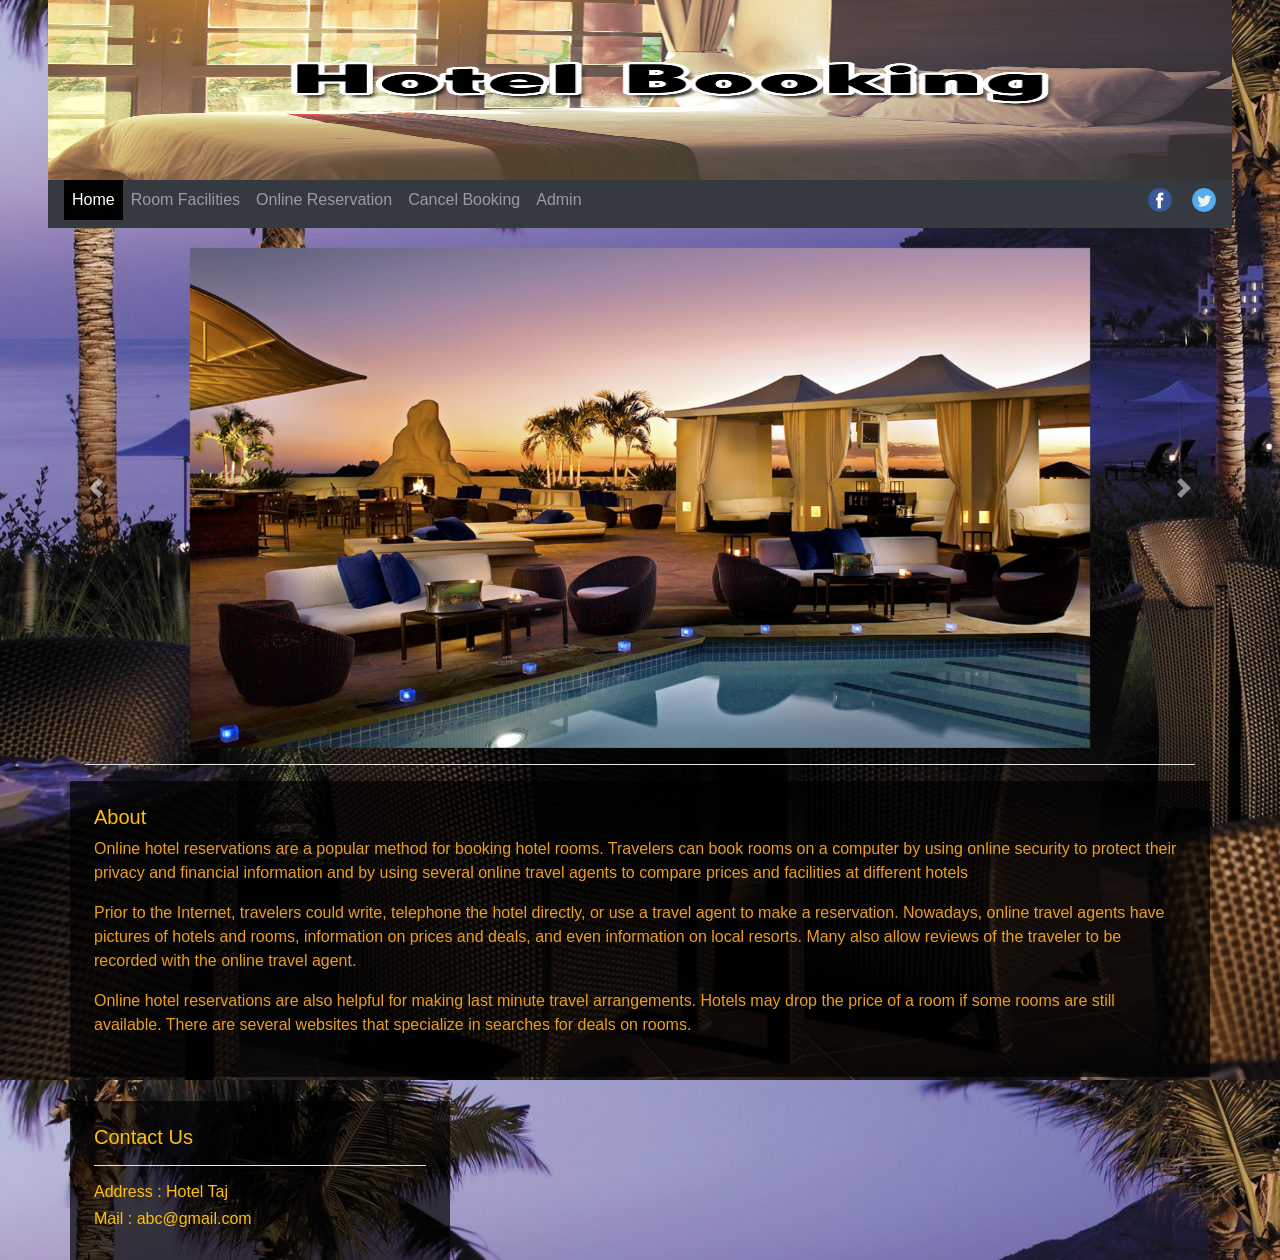
<file: index.html>
<!DOCTYPE html>
<html lang="en">
<head>
    <meta charset="UTF-8">
    <meta name="viewport" content="width=device-width, initial-scale=1.0">
    <title>Hotel Booking</title>
    <link rel="stylesheet" href="css/style.css">
    <link rel="stylesheet" href="https://stackpath.bootstrapcdn.com/bootstrap/4.5.0/css/bootstrap.min.css" integrity="sha384-9aIt2nRpC12Uk9gS9baDl411NQApFmC26EwAOH8WgZl5MYYxFfc+NcPb1dKGj7Sk" crossorigin="anonymous">
    <link rel="stylesheet" href="css/bootstrap.min.css">
<style>
    .carousel-item
    {
        text-align:center;
        padding-top:20px;
    
    }
    </style>
</head>
<body>
    <header class="mx-lg-5 mx-md-4">       
        <img src="images/hotelbooking.jpg" alt="logo" class="img-fluid imglogo" width="300px">
        <nav class="navbar navbar-dark bg-dark navbar-expand-md pt-0">
            <button class="navbar-toggler" type="button"data-toggle="collapse" data-target="#navbarSupportedContent" aria-controls="navbarSupportedContent" aria-expanded="false"aria-label="Toggle navigation"><span class="navbar-toggler-icon"></span></button> 
            <div class="collapse navbar-collapse" id="navbarSupportedContent">
                <ul class="navbar-nav">
                    <li class="navbar-item active">
                        <a class="nav-link" href="index.php">Home</a>
                    </li>
                    <li class="navbar-item">
                        <a class="nav-link" href="room.php">Room Facilities</a>
                    </li>
                    <li class="navbar-item">
                        <a class="nav-link" href="reservation.php">Online Reservation</a>
                    </li>
                    <li class="navbar-item">
                        <a class="nav-link" href="cancel.php">Cancel Booking</a>
                    </li>
                    <li class="navbar-item">
                        <a class="nav-link" href="admin/admin-login.php">Admin</a>
                    </li>
                </ul>
            </div>
            <div class="social">
                <a class="pr-3" href="facebook.com"><img src="images/facebook.png" alt=""></a>
                <a href="facebook.com"><img src="images/twitter.png" alt=""></a>
            </div>
        </nav>
    </header>
    <section>
   


            <div id="carouselExampleControls" class="carousel slide" data-ride="carousel">
                <div class="carousel-inner">
                <div class="carousel-item active">
                        <img src="images/home_gallary/2.jpg" alt="" class="" width="900px" height="500px">
                    </div>
                    <div class="carousel-item" >
                        <img class="" src="images/home_gallary/6.jpg" width="900px" height="500px">
                    </div>
                    <div class="carousel-item">
                        <img class="" src="images/home_gallary/3.jpg" width="900px" height="500px">
                    </div>
                    <div class="carousel-item">
                        <img class="" src="images/home_gallary/4.jpg" width="900px" height="500px" >
                    </div>
                    <div class="carousel-item">
                        <img class="" src="images/home_gallary/5.jpg" width="900px" height="500px">
                    </div>
                    <div class="carousel-item">
                        <img class="" src="images/home_gallary/1.jpg" width="900px" height="500px">
                    </div>
                    
                    <a class="carousel-control-prev" href="#carouselExampleControls" role="button" data-slide="prev">
                    <span class="carousel-control-prev-icon" aria-hidden="true"></span>
                    <span class="sr-only">Previous</span></a>
                    <a class="carousel-control-next" href="#carouselExampleControls" role="button" data-slide="next">
                    <span class="carousel-control-next-icon" aria-hidden="true"></span>
                    <span class="sr-only">Next</span>
                    </a>
                </div>
            </div>



    </section>
    <div class="container">
    <hr class="bg-white">
    </div>
    <section>
        <div class="container mt-2 p-4 bg">
            <h5 class="text-warning">About</h5>
            <p class="text_clr">Online hotel reservations are a popular method for booking hotel rooms. Travelers can book rooms on a computer by using online security to protect their privacy and financial information and by using several online travel agents to compare prices and facilities at different hotels</p>
            <p class="text_clr">Prior to the Internet, travelers could write, telephone the hotel directly, or use a travel agent to make a reservation. Nowadays, online travel agents have pictures of hotels and rooms, information on prices and deals, and even information on local resorts. Many also allow reviews of the traveler to be recorded with the online travel agent.</p>
            <p class="text_clr">Online hotel reservations are also helpful for making last minute travel arrangements. Hotels may drop the price of a room if some rooms are still available. There are several websites that specialize in searches for deals on rooms.</p>
        </div>
    </section>
    <section>
        <div class="container mt-4">
            <div class="row">
                <div class="col-lg-4 p-4 bg text-warning">
                    <h5>Contact Us</h5>
                    <hr class="bg-white">
                    <h6>Address : Hotel Taj</h6>
                    <h6>Mail : <a class="text-warning"href="mailto:abc@gmail.com">abc@gmail.com</a></h6>
                </div>
                <div class="col-lg-4"></div>
                
            </div>
        </div>
    </section>
    
<script src="https://stackpath.bootstrapcdn.com/bootstrap/4.5.0/js/bootstrap.min.js" integrity="sha384-OgVRvuATP1z7JjHLkuOU7Xw704+h835Lr+6QL9UvYjZE3Ipu6Tp75j7Bh/kR0JKI" crossorigin="anonymous"></script>
    <script src="js/jquery-3.5.1.slim.min.js"></script>
<script src="js/popper.min.js"></script>
<script src="js/bootstrap.min.js"></script>

</body>
</html>
</file>
<file: css/style.css>
body{background-image: url(../images/home_bg.jpg);}
.imglogo {width: 100%; height: 180px !important; }
.bg{background-color:rgba(0,0,0,0.7)}
.text_clr{color:#ed9e21;font-size: 16px;}
nav li.active{background-color: black;}
.bg_sec{background-color: #eeeeee;}
.content{color:#FFDEAD}
.width_cont{width: 70%; margin: auto; float: right;}
.width_con{width: 40%;margin: auto;}
p{font-size: 14px;}
@media (max-width:568px){.width_cont{width: 100%;}.width_con{width: 100%;}}
</file>
